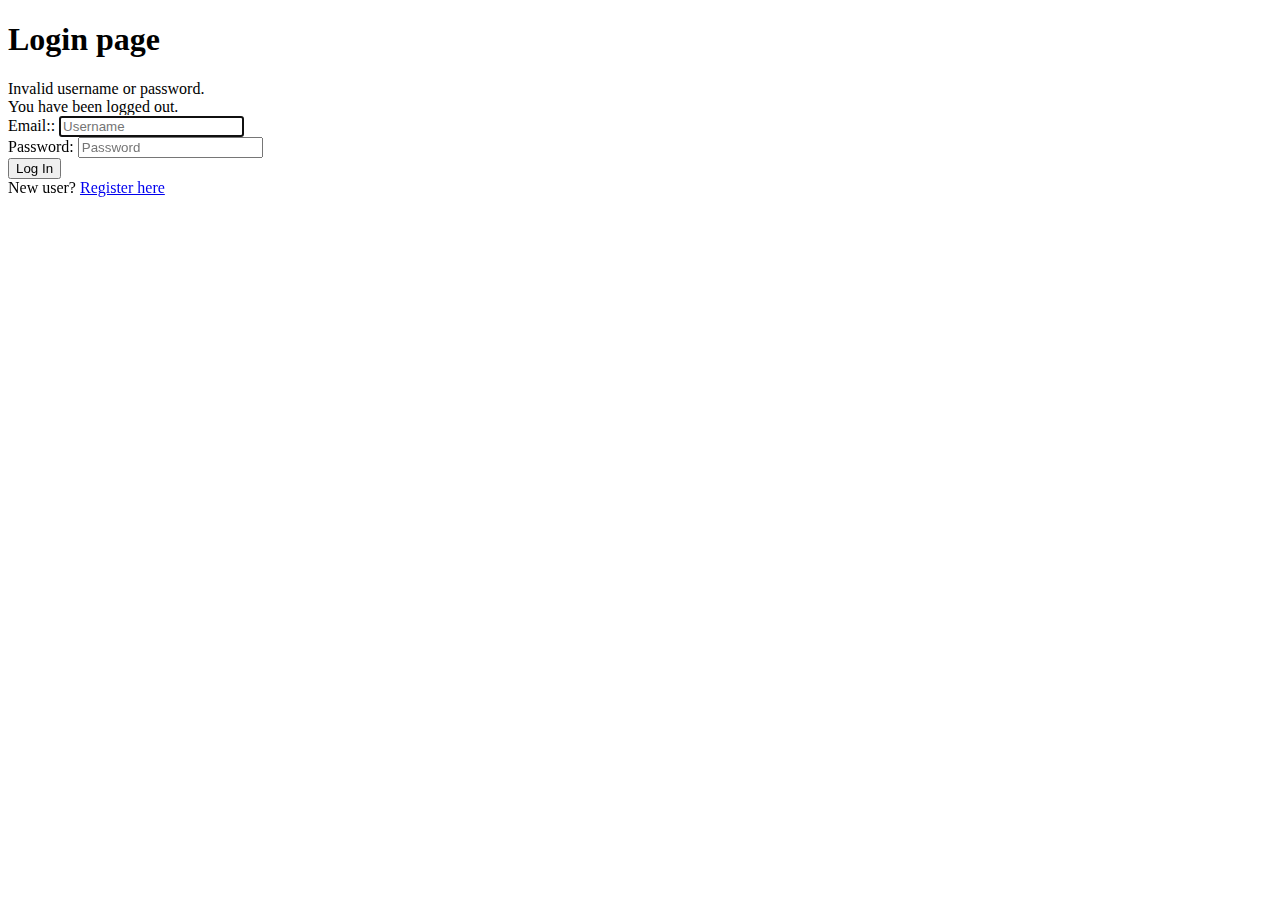
<file: src/main/resources/templates/login.html>
<!DOCTYPE html>
<html lang="en"
      xmlns="http://www.w3.org/1999/xhtml"
      xmlns:th="http://www.thymeleaf.org"
      xmlns:sec="http://www.thymeleaf.org/thymeleaf-extras-springsecurity4">
<head>
  <meta charset="utf-8"/>
  <meta http-equiv="X-UA-Compatible" content="IE=edge"/>
  <meta name="viewport" content="width=device-width, initial-scale=1"/>
  <link rel="stylesheet" type="text/css" th:href="@{/webjars/bootstrap/3.3.7/css/bootstrap.min.css}"/>
  <link rel="stylesheet" type="text/css" th:href="@{/css/main.css}"/>

  <title>Registration</title>
</head>
<body>
<div class="container">

  <div class="row">
    <div class="col-md-6 col-md-offset-3">
      <h1>Login page</h1>
      <form th:action="@{/login}" method="post">
        <div th:if="${param.error}">
          <div class="alert alert-danger">
            Invalid username or password.
          </div>
        </div>
        <div th:if="${param.logout}">
          <div class="alert alert-info">
            You have been logged out.
          </div>
        </div>
        <div class="form-group">
          <label for="username">Email:</label>:
          <input type="email"
                 id="username"
                 name="username"
                 class="form-control"
                 autofocus="autofocus"
                 placeholder="Username"/>
        </div>
        <div class="form-group">
          <label for="password">Password</label>:
          <input type="password"
                 id="password"
                 name="password"
                 class="form-control"
                 placeholder="Password"/>
        </div>
        <div class="form-group">
          <div class="row">
            <div class="col-sm-6 col-sm-offset-3">
              <input type="submit"
                     name="login-submit"
                     id="login-submit"
                     class="form-control btn btn-info"
                     value="Log In"/>
            </div>
          </div>
        </div>
        <div class="form-group">
          <span>New user? <a href="/" th:href="@{/registration}">Register here</a></span>
        </div>
      </form>
    </div>
  </div>


</div>

<script type="text/javascript" th:src="@{/webjars/jquery/3.2.1/jquery.min.js/}"></script>
<script type="text/javascript" th:src="@{/webjars/bootstrap/3.3.7/js/bootstrap.min.js}"></script>

</body>
</html>
</file>
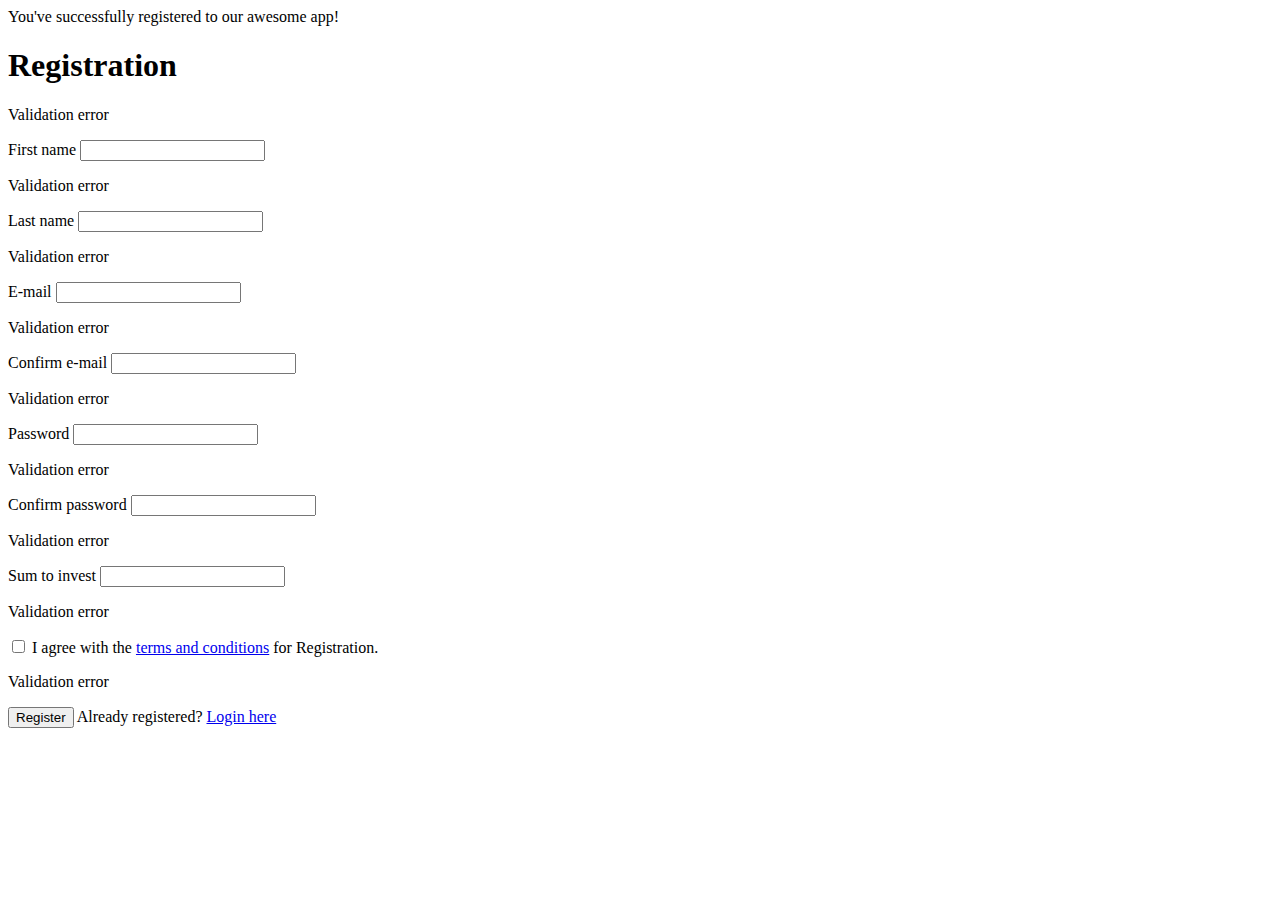
<file: src/main/resources/templates/registration.html>
<!DOCTYPE html>
<html xmlns:th="http://www.thymeleaf.org">
<head>
    <meta charset="utf-8"/>
    <meta http-equiv="X-UA-Compatible" content="IE=edge"/>
    <meta name="viewport" content="width=device-width, initial-scale=1"/>
    <link rel="stylesheet" type="text/css" th:href="@{/webjars/bootstrap/3.3.7/css/bootstrap.min.css}"/>
    <link rel="stylesheet" type="text/css" th:href="@{/css/main.css}"/>

    <title>Registration</title>
</head>
<body>
<div class="container">
    <div class="row">
        <div class="col-md-6 col-md-offset-3">

            <div th:if="${param.success}">
                <div class="alert alert-info">
                    You've successfully registered to our awesome app!
                </div>
            </div>

            <h1>Registration</h1>
            <form th:action="@{/registration}" th:object="${user}" method="post">

                <p class="error-message"
                   th:if="${#fields.hasGlobalErrors()}"
                   th:each="error : ${#fields.errors('global')}"
                   th:text="${error}">Validation error</p>

                <div class="form-group"
                     th:classappend="${#fields.hasErrors('firstName')}? 'has-error':''">
                    <label for="firstName" class="control-label">First name</label>
                    <input id="firstName"
                           class="form-control"
                           th:field="*{firstName}"/>
                    <p class="error-message"
                       th:each="error: ${#fields.errors('firstName')}"
                       th:text="${error}">Validation error</p>
                </div>
                <div class="form-group"
                     th:classappend="${#fields.hasErrors('lastName')}? 'has-error':''">
                    <label for="lastName" class="control-label">Last name</label>
                    <input id="lastName"
                           class="form-control"
                           th:field="*{lastName}"/>
                    <p class="error-message"
                       th:each="error : ${#fields.errors('lastName')}"
                       th:text="${error}">Validation error</p>
                </div>
                <div class="form-group"
                     th:classappend="${#fields.hasErrors('email')}? 'has-error':''">
                    <label for="email" class="control-label">E-mail</label>
                    <input id="email"
                           class="form-control"
                           th:field="*{email}"/>
                    <p class="error-message"
                       th:each="error : ${#fields.errors('email')}"
                       th:text="${error}">Validation error</p>
                </div>
                <div class="form-group"
                     th:classappend="${#fields.hasErrors('confirmEmail')}? 'has-error':''">
                    <label for="confirmEmail" class="control-label">Confirm e-mail</label>
                    <input id="confirmEmail"
                           class="form-control"
                           th:field="*{confirmEmail}"/>
                    <p class="error-message"
                       th:each="error : ${#fields.errors('confirmEmail')}"
                       th:text="${error}">Validation error</p>
                </div>
                <div class="form-group"
                     th:classappend="${#fields.hasErrors('password')}? 'has-error':''">
                    <label for="password" class="control-label">Password</label>
                    <input id="password"
                           class="form-control"
                           type="password"
                           th:field="*{password}"/>
                    <p class="error-message"
                       th:each="error : ${#fields.errors('password')}"
                       th:text="${error}">Validation error</p>
                </div>
                <div class="form-group"
                     th:classappend="${#fields.hasErrors('confirmPassword')}? 'has-error':''">
                    <label for="confirmPassword" class="control-label">Confirm password</label>
                    <input id="confirmPassword"
                           class="form-control"
                           type="password"
                           th:field="*{confirmPassword}"/>
                    <p class="error-message"
                       th:each="error : ${#fields.errors('confirmPassword')}"
                       th:text="${error}">Validation error</p>
                </div>
                <div class="form-group"
                     th:classappend="${#fields.hasErrors('sum')}? 'has-error':''">
                    <label for="sum" class="control-label">Sum to invest</label>
                    <input id="sum"
                           class="form-control"
                           type="text"
                           th:field="*{sum}"/>
                    <p class="error-message"
                       th:each="error : ${#fields.errors('sum')}"
                       th:text="${error}">Validation error</p>
                </div>
                <div class="form-group"
                     th:classappend="${#fields.hasErrors('terms')}? 'has-error':''">
                    <input id="terms"
                           type="checkbox"
                           th:field="*{terms}"/>
                    <label class="control-label" for="terms">
                        I agree with the <a href="#">terms and conditions</a> for Registration.
                    </label>
                    <p class="error-message"
                       th:each="error : ${#fields.errors('terms')}"
                       th:text="${error}">Validation error</p>
                </div>
                <div class="form-group">
                    <button type="submit" class="btn btn-success">Register</button>
                    <span>Already registered? <a href="/" th:href="@{/login}">Login here</a></span>
                </div>

            </form>
        </div>
    </div>
</div>

<script type="text/javascript" th:src="@{/webjars/jquery/3.2.1/jquery.min.js/}"></script>
<script type="text/javascript" th:src="@{/webjars/bootstrap/3.3.7/js/bootstrap.min.js}"></script>

</body>
</html>
</file>
